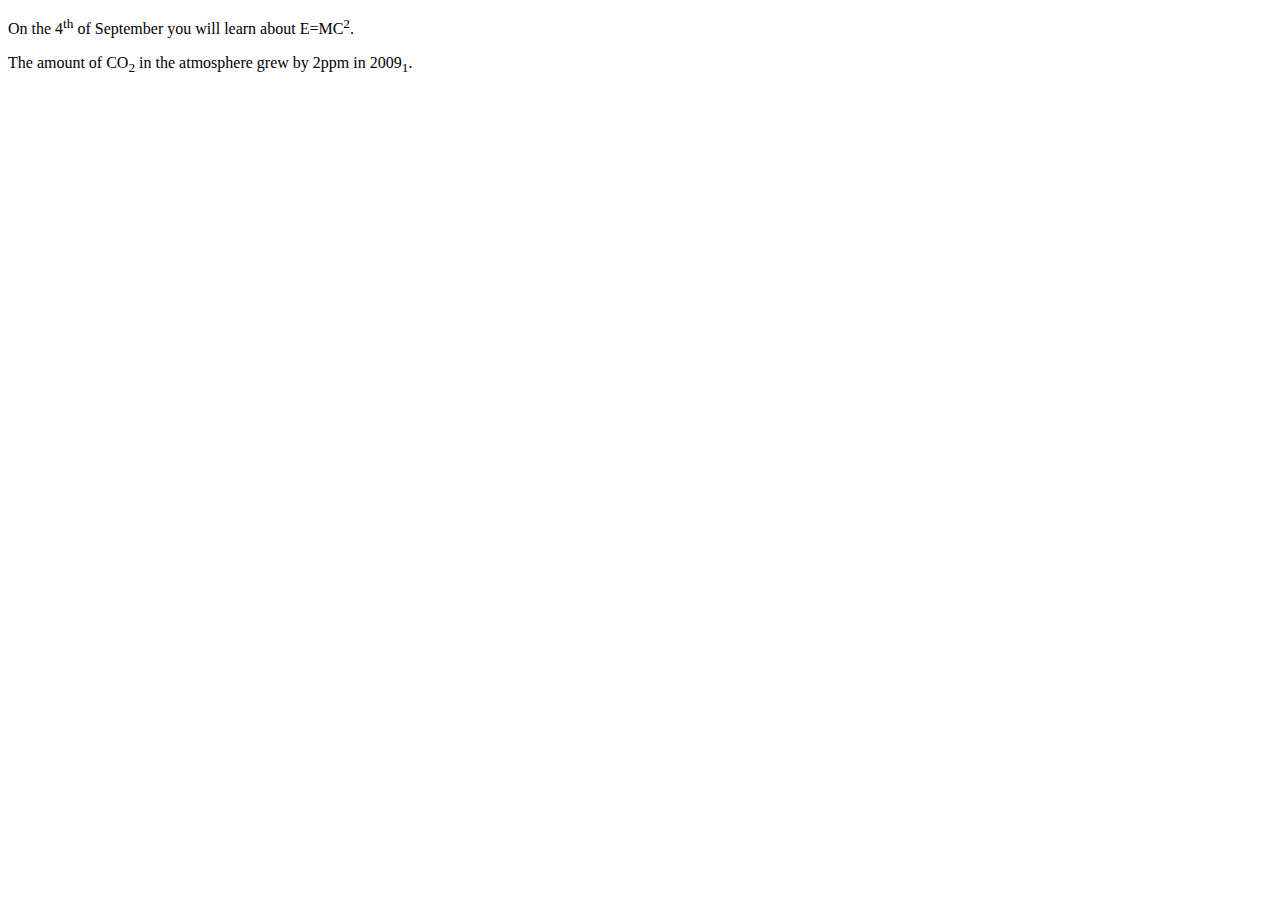
<file: session1-Assig3.html>
<!doctype html>
<html>
<head>
<title>Superscript and Subscript</title>
</head>
<body>
<p>On the 4<sup>th</sup> of September you will learn about E=MC<sup>2</sup>.</p>
<p>The amount of CO<sub>2</sub> in the atmosphere grew by 2ppm in 2009<sub>1</sub>.</p>
</body>
</html>
</file>
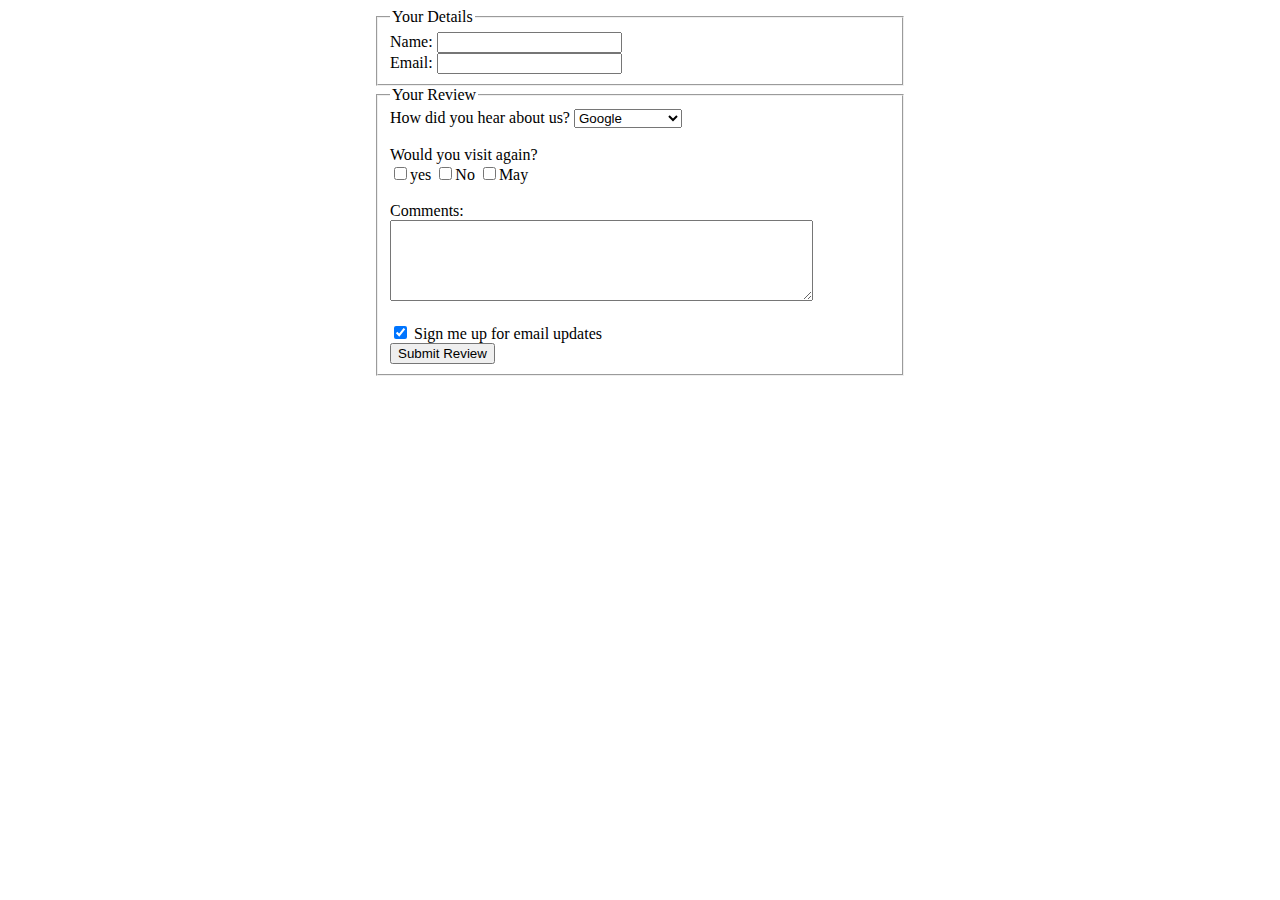
<file: session2-Assig2.html>
<!doctype html>
<html>
<head>
<title>Assigement 2</title>
<style>
fieldset{
	width: 500px;
	margin:0 auto;
}

</style>
</head>
<body>


  <form action="index.html" method="get" />
  <fieldset>
  <legend>Your Details</legend>
 Name: <input type="text" name="name" /></br>
Email: <input type="text" name="email" />

  </fieldset>
  <fieldset>
  <legend>Your Review</legend>
  <span>How did you hear about us?</span>
  <select name="references">
  <option value="google">Google</option>
  <option value="reference">Reference</option>
  <option value="Ad">Advertisement</option>
  
</select></br></br>
 Would you visit again?</br>
 <input name="first"  value = "yes" type="checkbox" />yes
<input name="first"  value = "no" type="checkbox" />No
<input name="first" value = "no" type="checkbox" />May<br/><br/>
Comments:</br>
<textarea name="comments" rows="5" cols="50">

</textarea></br></br>

<input type="checkbox" name="updates" value="updates" checked> Sign me up for email updates</br>
  
  <input type="submit" value="Submit Review">
  
  </fieldset>
  </form>
  


</body>
</html>
</file>
